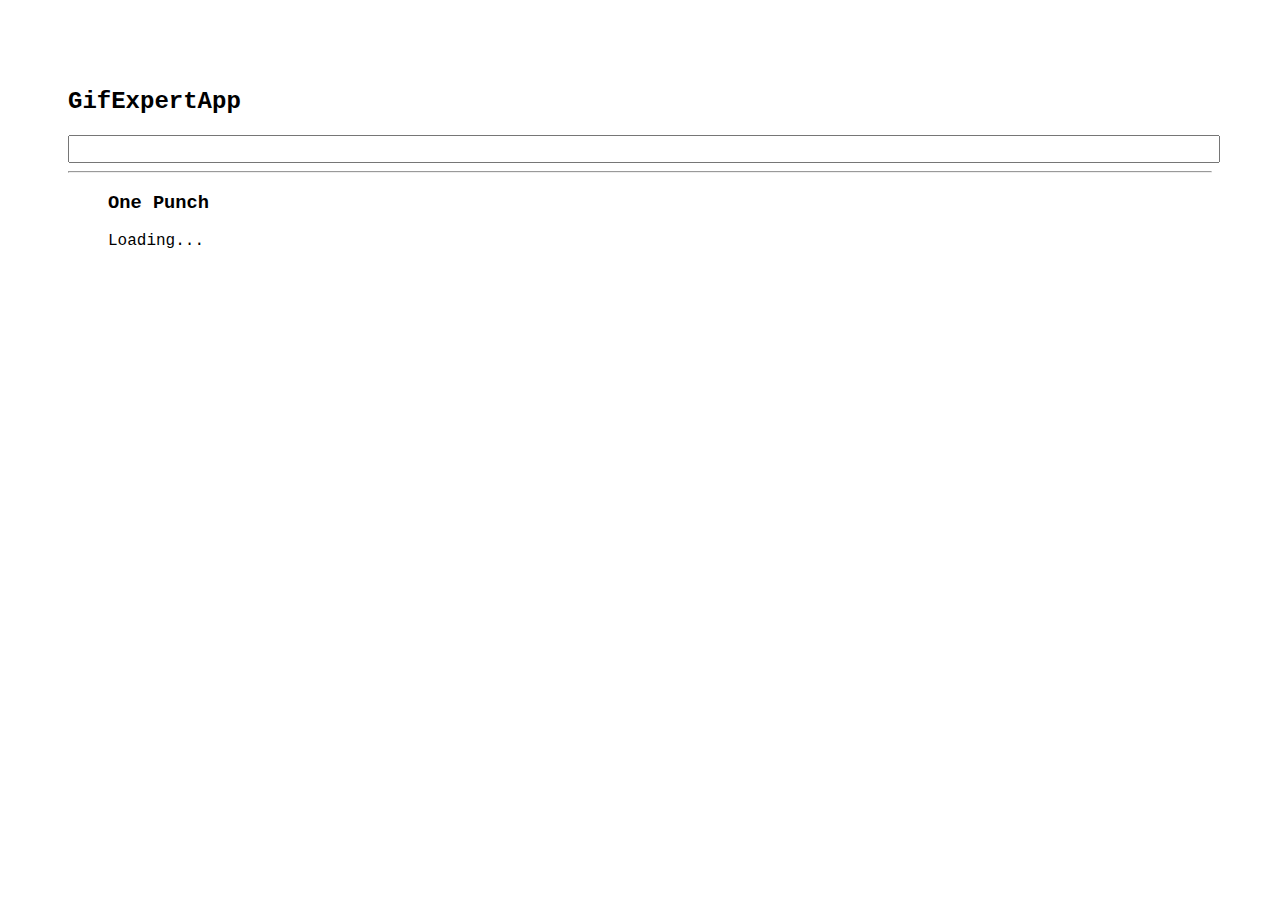
<file: docs/index.html>
<!doctype html>
<html lang="en">

<head>
    <meta charset="utf-8" />
    <link rel="icon" href="./favicon.ico" />
    <meta name="viewport" content="width=device-width,initial-scale=1" />
    <meta name="theme-color" content="#000000" />
    <meta name="description" content="Web site created using create-react-app" />
    <link rel="apple-touch-icon" href="./logo192.png" />
    <link rel="manifest" href="./manifest.json" />
    <link rel="stylesheet" href="https://cdnjs.cloudflare.com/ajax/libs/animate.css/4.1.1/animate.min.css" />
    <title>Gif Expert App</title>
    <link href="./static/css/main.c75083f9.chunk.css" rel="stylesheet">
</head>

<body><noscript>You need to enable JavaScript to run this app.</noscript>
    <div id="root"></div>
    <script>!function (e) { function r(r) { for (var n, p, f = r[0], i = r[1], l = r[2], c = 0, s = []; c < f.length; c++)p = f[c], Object.prototype.hasOwnProperty.call(o, p) && o[p] && s.push(o[p][0]), o[p] = 0; for (n in i) Object.prototype.hasOwnProperty.call(i, n) && (e[n] = i[n]); for (a && a(r); s.length;)s.shift()(); return u.push.apply(u, l || []), t() } function t() { for (var e, r = 0; r < u.length; r++) { for (var t = u[r], n = !0, f = 1; f < t.length; f++) { var i = t[f]; 0 !== o[i] && (n = !1) } n && (u.splice(r--, 1), e = p(p.s = t[0])) } return e } var n = {}, o = { 1: 0 }, u = []; function p(r) { if (n[r]) return n[r].exports; var t = n[r] = { i: r, l: !1, exports: {} }; return e[r].call(t.exports, t, t.exports, p), t.l = !0, t.exports } p.m = e, p.c = n, p.d = function (e, r, t) { p.o(e, r) || Object.defineProperty(e, r, { enumerable: !0, get: t }) }, p.r = function (e) { "undefined" != typeof Symbol && Symbol.toStringTag && Object.defineProperty(e, Symbol.toStringTag, { value: "Module" }), Object.defineProperty(e, "__esModule", { value: !0 }) }, p.t = function (e, r) { if (1 & r && (e = p(e)), 8 & r) return e; if (4 & r && "object" == typeof e && e && e.__esModule) return e; var t = Object.create(null); if (p.r(t), Object.defineProperty(t, "default", { enumerable: !0, value: e }), 2 & r && "string" != typeof e) for (var n in e) p.d(t, n, function (r) { return e[r] }.bind(null, n)); return t }, p.n = function (e) { var r = e && e.__esModule ? function () { return e.default } : function () { return e }; return p.d(r, "a", r), r }, p.o = function (e, r) { return Object.prototype.hasOwnProperty.call(e, r) }, p.p = "/"; var f = this["webpackJsonpgif-expert-app"] = this["webpackJsonpgif-expert-app"] || [], i = f.push.bind(f); f.push = r, f = f.slice(); for (var l = 0; l < f.length; l++)r(f[l]); var a = i; t() }([])</script>
    <script src="./static/js/2.6dc6c5e8.chunk.js"></script>
    <script src="./static/js/main.af4c786a.chunk.js"></script>
</body>

</html>
</file>
<file: docs/static/css/main.c75083f9.chunk.css>
*{font-family:"Courier New",Courier,monospace}body{padding:60px}input{color:grey;font-size:1.2rem;width:100%}.card{align-content:center;border:1px solid grey;border-radius:6px;margin-bottom:10px;margin-right:10px;overflow:hidden}.card p{padding:5px;text-align:center}.card img{max-height:170px}.card-grid{display:flex;flex-direction:row;flex-wrap:wrap}
/*# sourceMappingURL=main.c75083f9.chunk.css.map */
</file>
